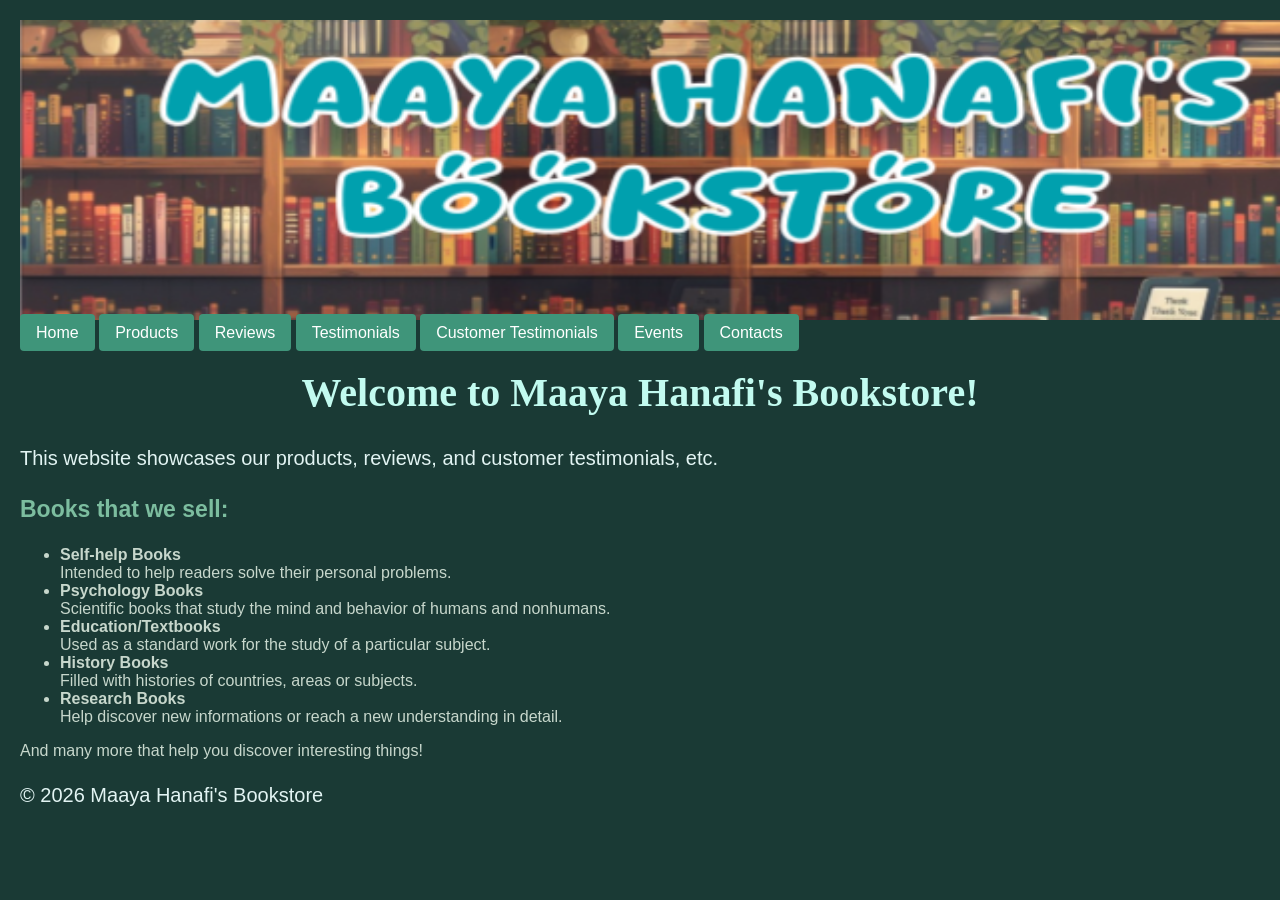
<file: index.html>
<!DOCTYPE html>
<html lang="id"
<head>
    <meta charset="UTF-8">
    <meta name="viewport" content="width=device-width, initial-scale=0.1" />
    <title>Profil Usaha Buku</title>
    <link rel="stylesheet" href="style.css" />
</head>
 <body>
<header>
    <img src="Screenshot (80).png" width="1312" height="300">
    <nav> 
        <a href="index.html">Home</a>
        <a href="produk.html">Products</a>
        <a href="bedah-buku.html">Reviews</a>
        <a href="testimoni.html">Testimonials</a>
        <a href="tampil-testimoni.html">Customer Testimonials</a>
        <a href="event.html">Events</a>
        <a href="kontak.html">Contacts</a>
</nav>

</header>


    <h1>Welcome to Maaya Hanafi's Bookstore!</h1>
    <p>This website showcases our products, reviews, and customer testimonials, etc.</p>
    <h3>Books that we sell:</h3>
    <p>
    <ul>
    <li><strong>Self-help Books</strong></li>Intended to help readers solve their personal problems.
    <li><strong>Psychology Books</strong></li>Scientific books that study the mind and behavior of humans and nonhumans.
    <li><strong>Education/Textbooks</strong></li>Used as a standard work for the study of a particular subject.
    <li><strong>History Books</strong></li>Filled with histories of countries, areas or subjects.
    <li><strong>Research Books</strong></li>Help discover new informations or reach a new understanding in detail.
    </ul>
    And many more that help you discover interesting things!
    </p>
<footer>
    <p>&copy; 2026 Maaya Hanafi's Bookstore</p>
</footer>
</body>

</html>
</file>
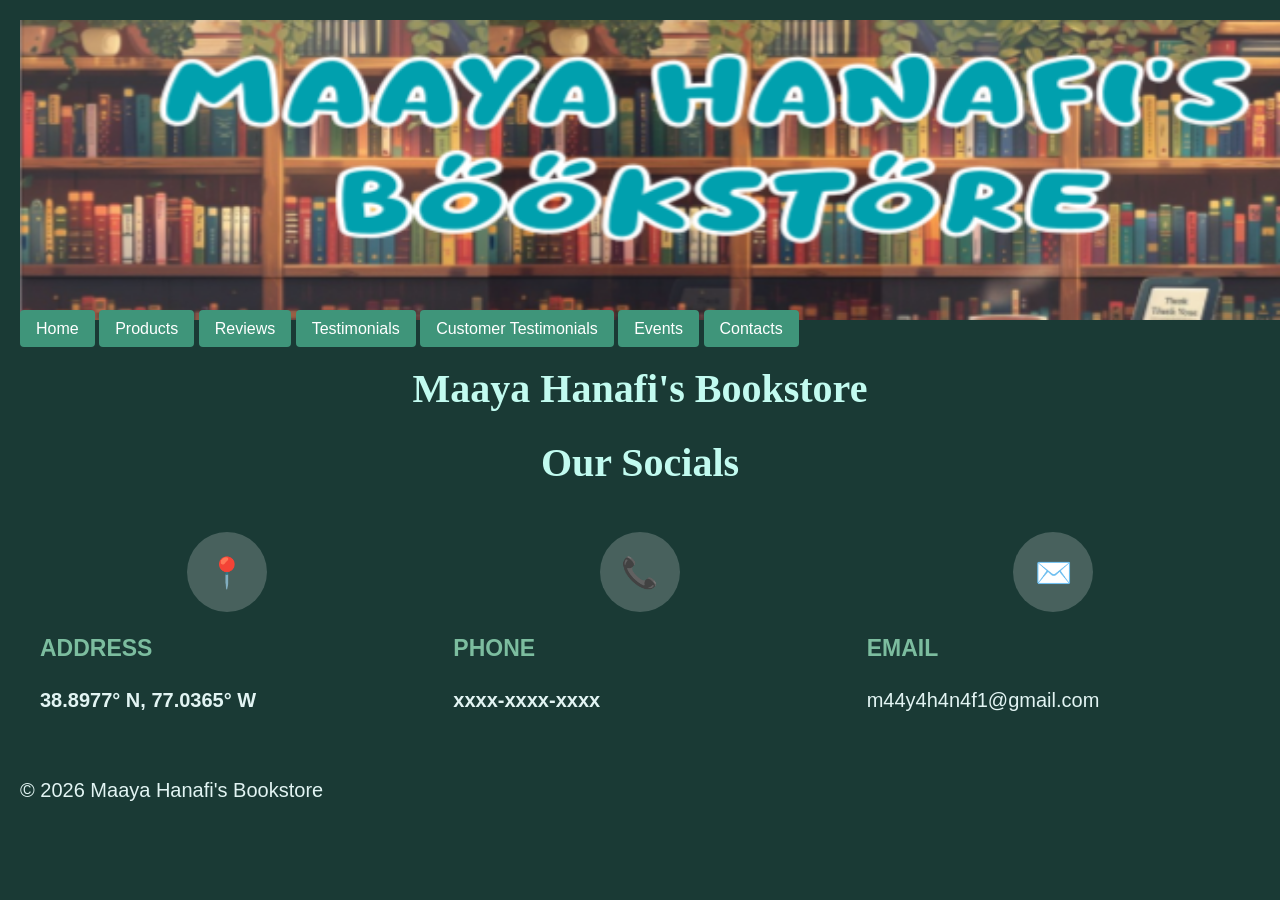
<file: kontak.html>
<html lang="id">
<head>
    <meta charset="UTF-8">
    <meta name="viewport" content="width=device-width, initial-scale=0.1" />
    <title>Semua Testimoni - Profil Usaha Buku</title>
    <link rel="stylesheet" href="style.css" />
</head>
 <body>
<header>
    <img src="Screenshot (80).png" width="1312" height="300">

<nav>
    <a href="index.html">Home</a>
        <a href="produk.html">Products</a>
        <a href="bedah-buku.html">Reviews</a>
        <a href="testimoni.html">Testimonials</a>
        <a href="tampil-testimoni.html">Customer Testimonials</a>
        <a href="event.html">Events</a>
        <a href="kontak.html">Contacts</a>
</nav>
</header>
     <h1>Maaya Hanafi's Bookstore</h1>
<h1>Our Socials</h1>
<section class="contact-section">
    <div class="container">

    <div class="contact-card">
        <a href=https://www.google.com/maps/search/white+house/@38.9181008,-76.8850505,2z?entry=s&sa=X&ved=1t%3A199789><div class="icon">📍</div></a>
        <h3>ADDRESS</h3>
        <p><strong>38.8977° N, 77.0365° W</strong></p>
    </div>
    <div class="contact-card">
        <div class="icon">📞</div>
        <h3>PHONE</h3>
        <p><strong>xxxx-xxxx-xxxx</strong></p>    
    </div>
    <div class="contact-card">
      <a href=https://mail.google.com/mail/u/0/?tab=rm&ogbl#inbox?compose=GTvVlcSHvbQxcMCKxctqBJbVcNtFggWBQdMqlcbPqtSvpLTVtQnRPtnkpkNtbNxHRsCjwkCXTPbzr><div class="icon">✉️</div></a>
      <h3>EMAIL</h3>
      <p>m44y4h4n4f1@gmail.com</p>
    </div>

    </div>
</section>
<footer>
    <p>&copy; 2026 Maaya Hanafi's Bookstore</p>

</footer>
</file>
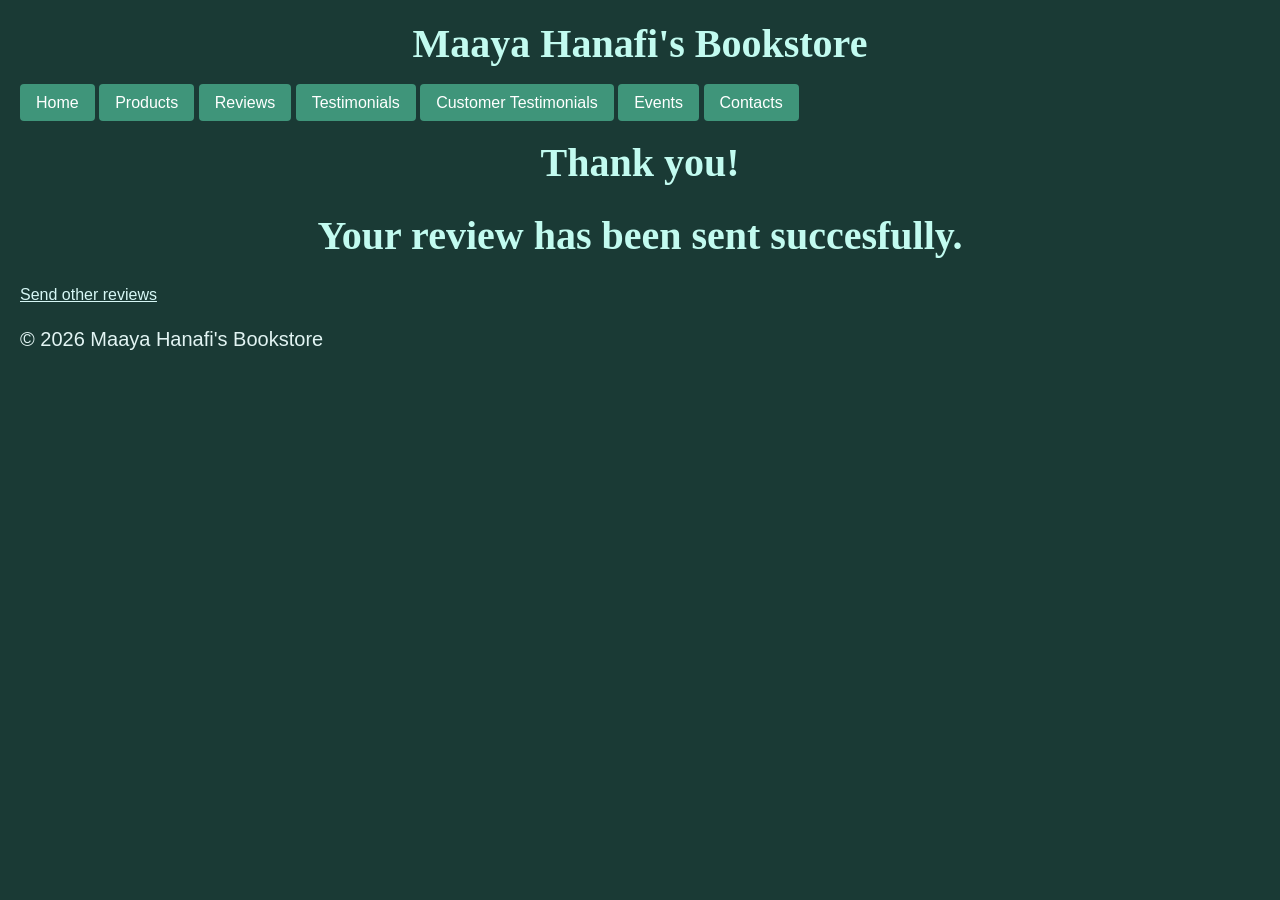
<file: proses-testimoni.html>
<html lang="id">
<head>
    <meta charset="UTF-8">
    <meta name="viewport" content="width=device-width, initial-scale=0.1" />
    <title>Semua Testimoni - Profil Usaha Buku</title>
    <link rel="stylesheet" href="style.css" />
</head>
 <body>
<header>
<h1>Maaya Hanafi's Bookstore</h1>
<nav>
    <a href="index.html">Home</a>
        <a href="produk.html">Products</a>
        <a href="bedah-buku.html">Reviews</a>
        <a href="testimoni.html">Testimonials</a>
        <a href="tampil-testimoni.html">Customer Testimonials</a>
        <a href="event.html">Events</a>
        <a href="kontak.html">Contacts</a>
</nav>
</header>
<main class="konfirmasi">
    <h1>Thank you!</h1>
    <h1>Your review has been sent succesfully.</h1>
    <h1><a href="tampil-testimoni.html>"View review that has been sent -> </a></h1>
    <section class="testimoni-terkirim"></section>
    <a href="testimoni.html">Send other reviews</a>
</main>

<footer>
    <p>&copy; 2026 Maaya Hanafi's Bookstore</p>
</footer>
</body>
</html>
</file>
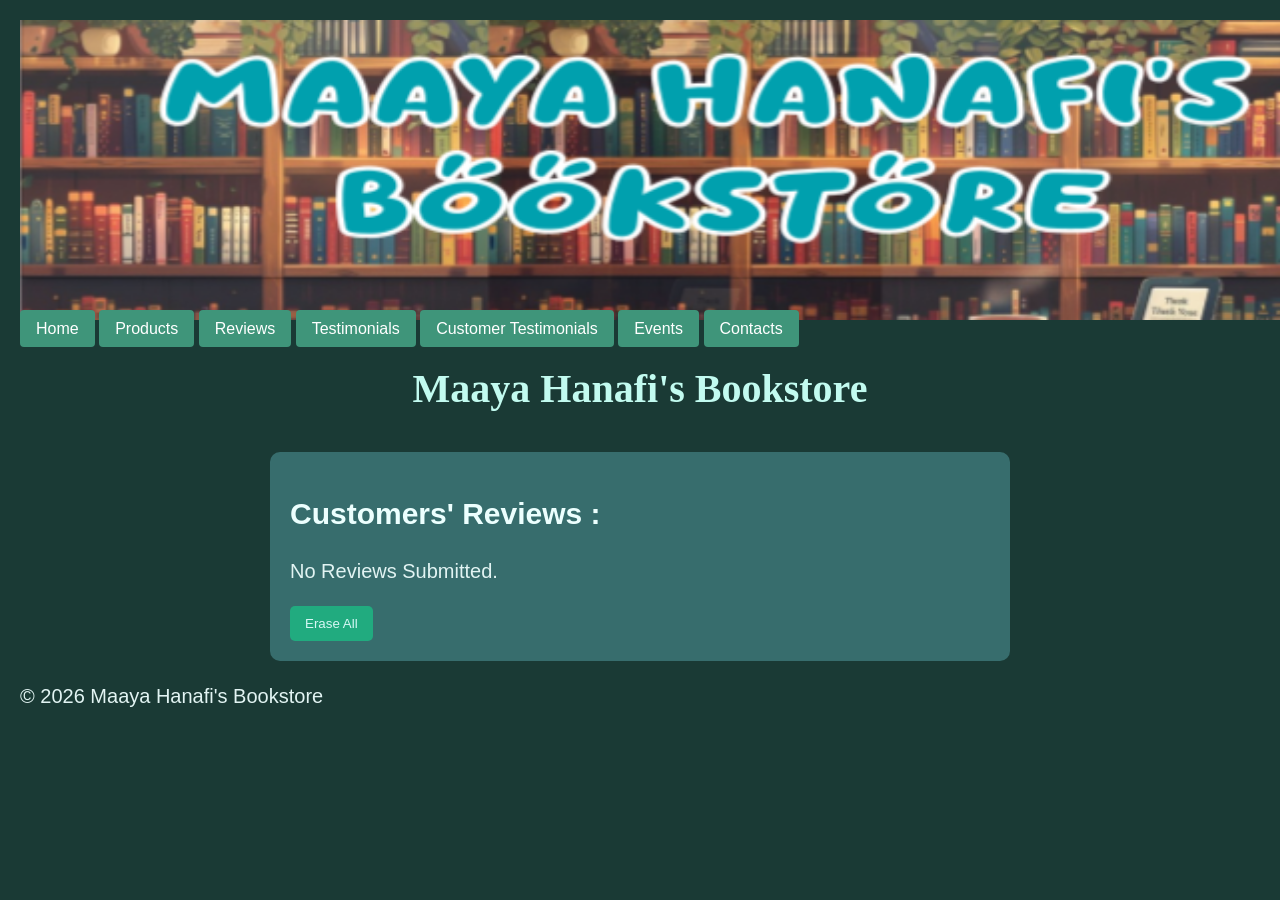
<file: tampil-testimoni.html>
<html lang="id">
<head>
    <meta charset="UTF-8">
    <meta name="viewport" content="width=device-width, initial-scale=0.1" />
    <title>Semua Testimoni - Profil Usaha Buku</title>
    <link rel="stylesheet" href="style.css" />
</head>
 <body>
<header>
<img src="Screenshot (80).png" width="1312" height="300">
<nav>
    <a href="index.html">Home</a>
        <a href="produk.html">Products</a>
        <a href="bedah-buku.html">Reviews</a>
        <a href="testimoni.html">Testimonials</a>
        <a href="tampil-testimoni.html">Customer Testimonials</a>
        <a href="event.html">Events</a>
        <a href="kontak.html">Contacts</a>
</nav>
</header>
<h1>Maaya Hanafi's Bookstore</h1>
<main class="formulir">
<h2>Customers' Reviews :</h2>
<div id="daftartestimoni"></div>

<section>
    <div id="daftarTestimoni"></div>
</section>

<button id="hapusSemua">Erase All</button>
</div>
</main>
<footer>
    <p>&copy; 2026 Maaya Hanafi's Bookstore</p>
</footer>

<script>
    const container =
    document.getElementById('daftarTestimoni');
    const testimoniList =
JSON.parse(localStorage.getItem('testimoniList')) || [];

if (testimoniList.length === 0) {
    container.innerHTML = "<p>No Reviews Submitted.</p>";
} else {
    testimoniList.forEach((t, i) => {
        const el = document.createElement('div');
        el.className = 'testimoni-box';
        el.innerHTML = `
        <p><strong>Name:</strong> ${t.nama}</p>
        <p><strong>Email:</strong> ${t.email}</p>
        <p><strong>Affliations:</strong> ${t.asal}</p>
        <p><strong>Purchased Book:</strong> ${t.judul}</p>
        <p><strong>Message:</strong> ${t.pesan}</p>
        <p><strong>Rating:</strong> ${t.rating}</p>
    ` ;
    container.appendChild(el);
    });
    }

    document.getElementById("hapusSemua").addEventListener("click", function() {
        const konfirmasi = confirm("Are you sure you want to erase every review?")
        if (konfirmasi) {
            localStorage.removeItem("testimoniList");
            location.reload();
        }
    });
    </script>
    
    </body>

    </html>
</file>
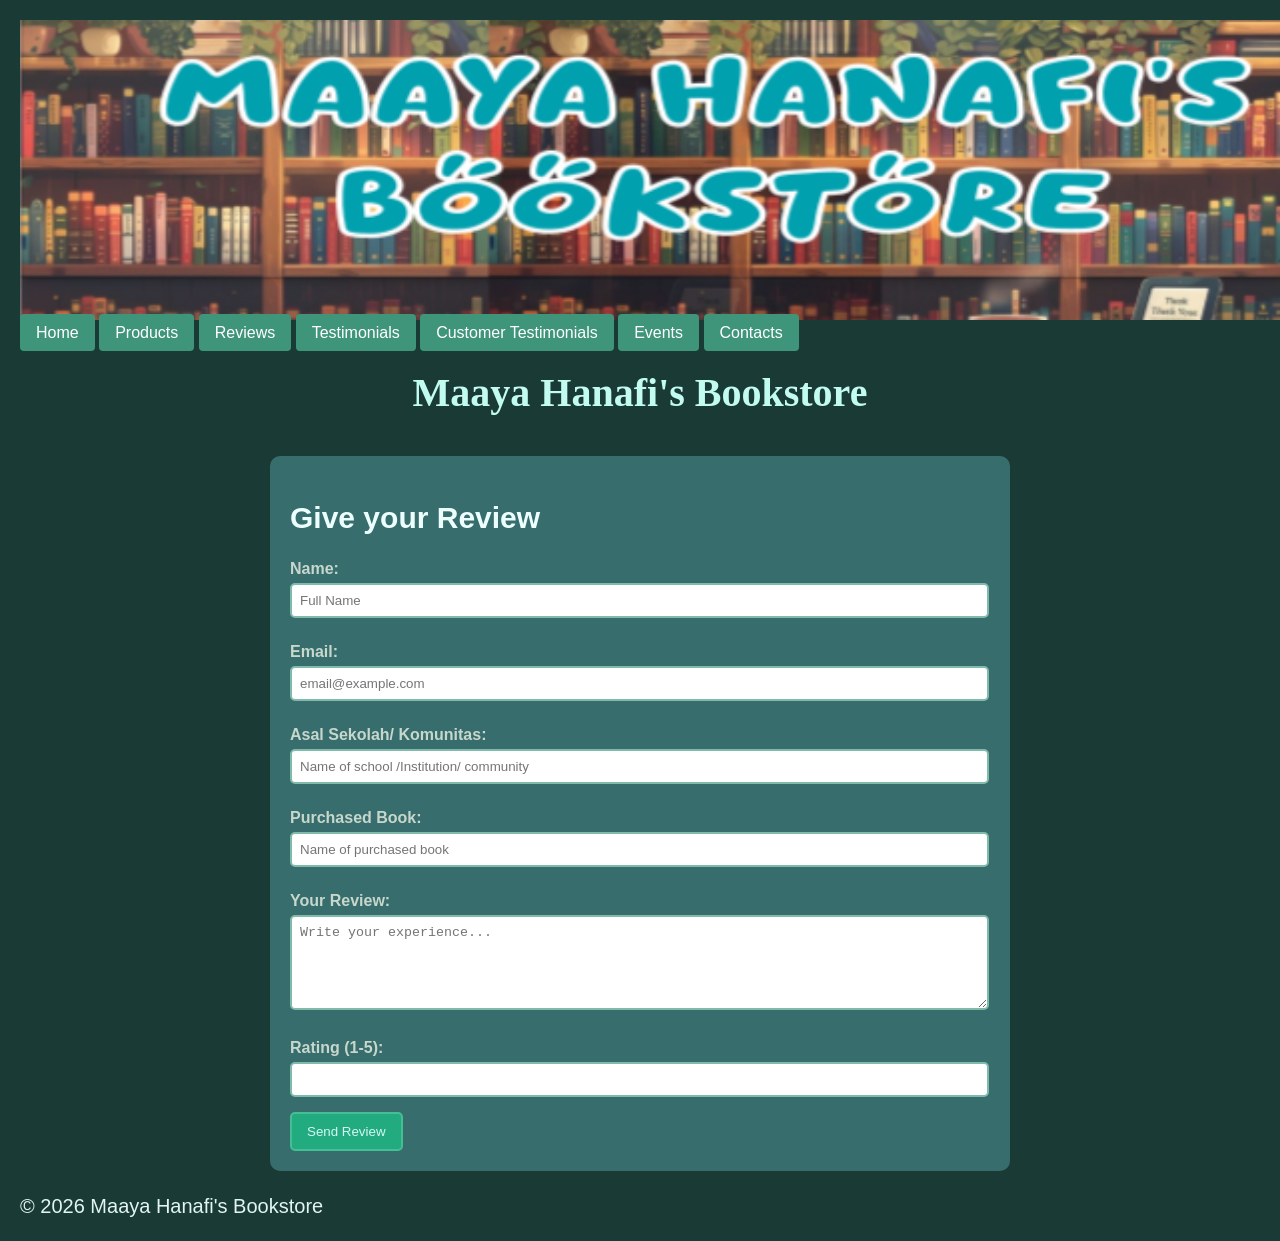
<file: testimoni.html>
<!DOCTYPE html>
<html lang="id">
<head>
    <meta charset="UTF-8">
    <meta name="viewport" content="width=device-width, initial-scale=1.0" />
    <title>Formulir Testimoni - Profil Usaha Buku</title>
    <link rel="stylesheet" href="style.css" />
</head>
 <body>
    <header>
        <img src="Screenshot (80).png" width="1312" height="300">

    
    <nav>
        <a href="index.html">Home</a>
        <a href="produk.html">Products</a>
        <a href="bedah-buku.html">Reviews</a>
        <a href="testimoni.html">Testimonials</a>
        <a href="tampil-testimoni.html">Customer Testimonials</a>
        <a href="event.html">Events</a>
        <a href="kontak.html">Contacts</a>
</nav>
    </header>
<h1>Maaya Hanafi's Bookstore</h1>

<main class="formulir">
    <h2>Give your Review</h2>
    <form id="formTestimoni">
        <label for ="nama">Name:</label>
    <input type="text" id="nama" name="nama" required placeholder="Full Name">

    <label for ="email">Email:</label>
    <input type="email" id="email" name="email" required placeholder="email@example.com">

    <label for ="asal">Asal Sekolah/ Komunitas:</label>
    <input type="text" id="asal" name="asal" required placeholder="Name of school /Institution/ community">

    <label for ="judul">Purchased Book:</label>
    <input type="text" id="judul" name="judul" required placeholder="Name of purchased book">

    <label for ="pesan">Your Review:</label>
    <textarea id="pesan" name="pesan" required placeholder="Write your experience..." rows="5"></textarea>

    <label for ="rating">Rating (1-5):</label>
    <input type="number" id="rating" name="rating" max="5" min="0">

    <button type="submit">Send Review</button>
    </form>
</main>
<footer>
    <p>&copy; 2026 Maaya Hanafi's Bookstore</p>
</footer>

<script>
    document.getElementById('formTestimoni').addEventListener('submit', function(e) {
        e.preventDefault();

        const nama = document.getElementById('nama').value;
        const email = document.getElementById('email').value;
        const asal = document.getElementById('asal').value;
        const judul = document.getElementById('judul').value;
        const pesan = document.getElementById('pesan').value;
        const rating = document.getElementById('rating').value;

        const dataBaru = { nama, email, asal, judul, pesan, rating };

        // Ambil list dari localStorage
        const testimoniList =
    JSON.parse(localStorage.getItem('testimoniList')) || [];

    //Tambahkan testimoni baru
    testimoniList.push(dataBaru);

    //Simpan kembali ke localStorage
    localStorage.setItem('testimoniList', JSON.stringify(testimoniList));

    //Arahkan ke halaman konfirmasi
    window.location.href = 'proses-testimoni.html';
    });
</script>
</file>
<file: style.css>
nav a {
    display:inline;
    margin-top: 10;
    padding: 10px 16px;
    background-color: #3f957a;
    color: white;
    text-decoration: none;
    border-radius: 4px ;
}
body {
    background-color: rgb(26, 58, 53);
    font-family:'Lucida Sans', 'Lucida Sans Regular', 'Lucida Grande', 'Lucida Sans Unicode', Geneva, Verdana, sans-serif;
    color: #c7d7cc;
    margin: 20px;
}

h1 {
    font-size: 40px;
    font-family:Cambria, Cochin, Georgia, Times, 'Times New Roman', serif;
    color:#c2fbf0;
    text-align: center;

}
p {
    font-size: 20px;
    text-align: left;
}
h3 {
    font-size: 23px;
    color:#7cbd9f
}
p {
    line-height: 1.5;
}

.daftar-produk {
    display: grid;
    grid-template-columns: repeat(auto-fit,minmax(250px,1fr));
    gap: 20px;
    padding: 20px;
}

.produk {
    background-color: #4c939794;
    padding: 15px;
    border-radius: 10px;
    text-align:center;
    box-shadow: 0 2px 6px rgba(0, 0, 0, 0,1);
}

.produk img {
    width: 150px;
    height:auto;
    border-radius: 5px;
    margin-bottom: 10px;
}
.produk h2 {
    font-size: 35px;
    color: #a5f4ef;
}
.produk h3 {
    font-size: 18px;
    color: #2c3e50;
}
.harga {
    font-weight: bold;
    color: #95f8d0
}
.deskripsi {
    font-size :15px;
    color: #ffe9e9;
}

.artikel {
    max-width: 700px;
    margin: auto;
    padding: 20px;
    background-color: #4c939794;
    font-family:'Lucida Sans', 'Lucida Sans Regular', 'Lucida Grande', 'Lucida Sans Unicode';

    line-height: 1.8;
    margin-bottom: 30px;
    border-radius: 10px;
}
h2 {
    font-size:30px;
    color:#ecfffe
}
p {
    color: #e2f4f3;
}
.artikel .penulis {
    font-style: italic;
    color: #93fdd8;
    margin-bottom: 20px;
}
.artikel .sampul {
    width: 180px;
    float: right;
    margin: 0 0 20px 20px;
    border: 1px solid #d0fff6;
    box-shadow: 2px 2px 6px rgba(0, 0, 0, 0.1);
}
.artikel blockquote {
    font-style: italic;
    padding-left: 20px;
    margin: 20px;
    border-left: 4px solid #c0daeb;
    color: #fff9f9;
    background-color: #4c939794;
}
.btn-kembali{
    display: inline-block;
    margin-top: 30px;
    padding: 10px 16px;
    background-color: #21ab7f;
    color: white;
    text-decoration: none;
    border-radius: 4px ;
}
.btn-kembali:hover {
    background-color: #6acaad;
}


.formulir {
    max-width: 700px;
    margin: auto;
    padding: 20px;
    background-color: #4c939794;
    border-radius: 10px;
    margin-top: 40px;
    
}
form label {
    display:block;
    margin-top: 10px;
    font-weight: bold;
}
form input,
form select,
form textarea {
    width:97%;
    padding: 8px;
    margin-top: 5px;
    margin-bottom: 15px;
    border-radius: 5px;
    border:2px solid #7fbaaa;
}
form button {
    background-color: #21ab7f;
    color: #d6f7f5;
    padding: 10px 15px;
    border:none;
    border-radius:5px ;
    border: 2px solid #46be94;
    cursor: pointer;
}

form button:hover {
    background-color:#46be94;
}

button {
     background-color: #21ab7f;
    color: #d6f7f5;
    padding: 10px 15px;
    border:none;
    border-radius:5px ;
    border: 2px ;
    cursor: pointer;
}

a {
    color: #d6f7f5;
    cursor: pointer;
}

.container {
    display: flex;
    justify-content:space-around;
    flex-wrap: wrap;
    max: width 1200px;
    margin:auto;
}
.contact-card {
    flex:1;
    min-width:280px;
    margin:20px;
}

    .icon {
  background-color: rgba(255, 255, 255, 0.2);
  width: 80px;
  height: 80px;
  border-radius: 50%;
  display: flex;
  align-items: center;
  justify-content: center;
  margin: 0 auto 20px;
  font-size: 30px;
}
.contact-card a {
  color: #ffffff;
  text-decoration: none;
}

.contact-card a:hover {
  text-decoration: underline;
}

.diskon {
    font-weight: bold;
    color: #95f8d0;
    font-size: 25px;
    text-align: center;
}

.batal {
    color:#f0ff20;
    text-align: center;
}
</file>
